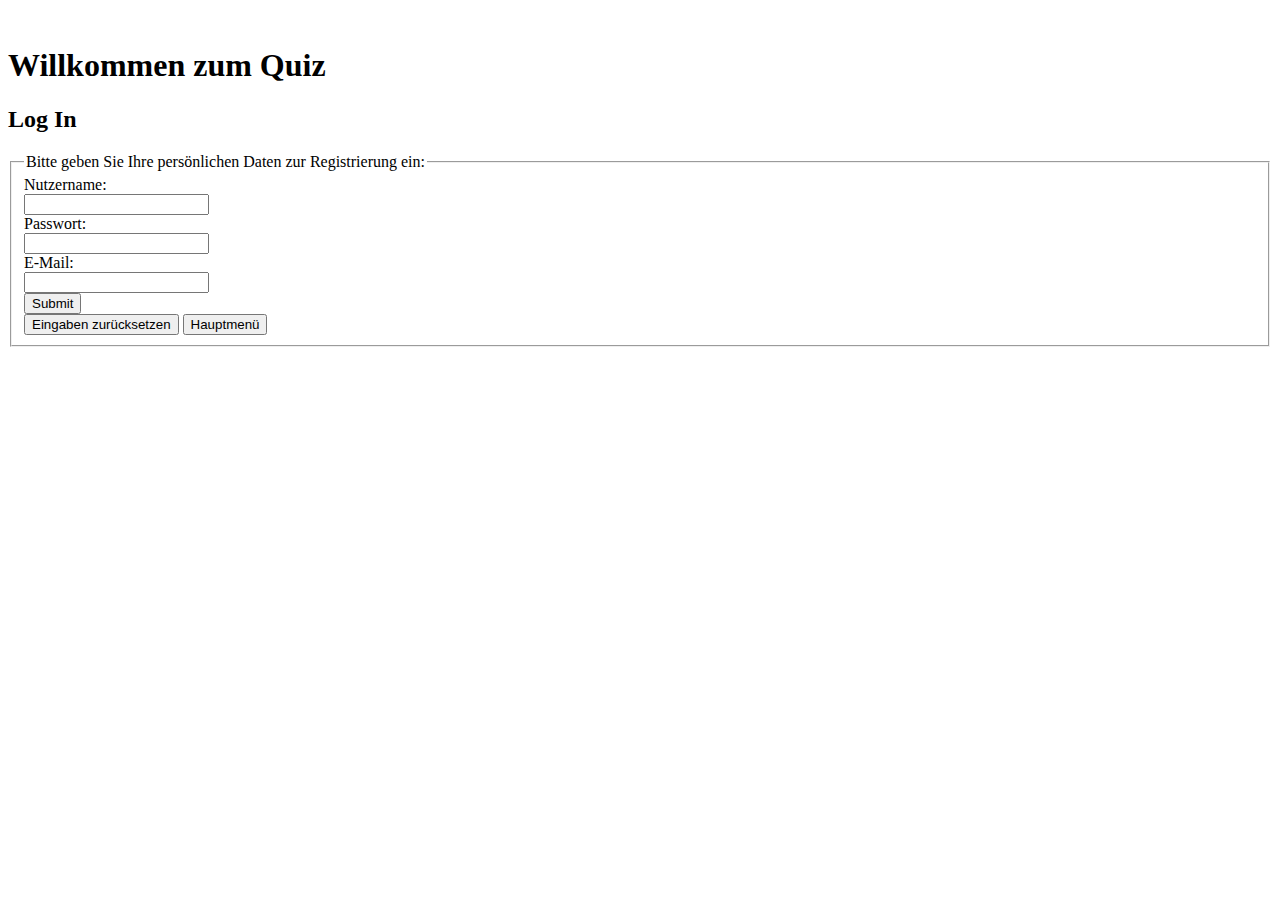
<file: Gruppen_de/index.html>
<!DOCTYPE html>
<html lang=de> 
	<head>
		<meta charset=utf-8> 
		<title>Quizprojekt</title>
		<style>
			label {display: block;}
		</style>
	</head>

	<body>
		<header>
			<img><!-- Hier wird das Logo des Quizes eingefügt --></img>
			<h1>Willkommen zum Quiz</h1> 
			<h2>Log In </h2> 
		</header>
			
		<main>
			<form id=registrierung action=form_eval_index.php method=post>
				<fieldset> 
					<legend>Bitte geben Sie Ihre persönlichen Daten zur Registrierung  ein:</legend> 
						
					<!-- Info: Die vom Nutzer eingegebenen Daten werden an ein Programm geschickt, dass prüft, ob der Nutzername vorhanden ist, und ob das Passwort dazu passt.-->
					<label for=username>Nutzername:</label>
					<input type=text name=username id=username required>
					<br>
					
					<label for=password>Passwort:</label>
					<input type=password name=password id=password required > 
					<br>
						
					<label for=email>E-Mail:</label>
					<input type=email name=email id=email required> 
					<br>
						
					<input type=submit name=submit>
					<br>
						
					<button form=registrierung type=reset>Eingaben zurücksetzen</button>
						
					<a href=hauptmenue.html> <button type=button id=hauptmenue>Hauptmenü</button></a>				
				</fieldset>
			</form>
		</main>	
	</body>
</html>
</file>
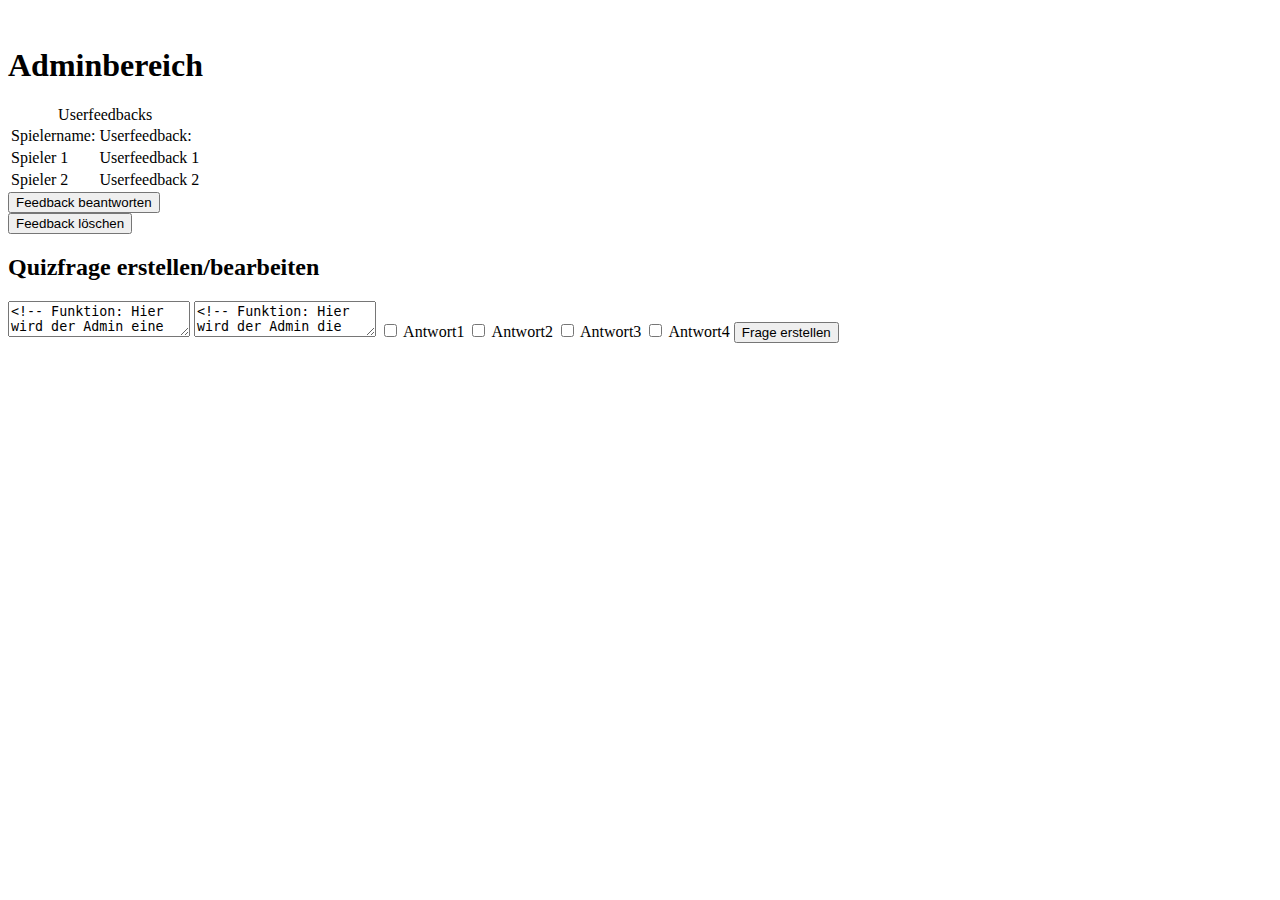
<file: Gruppen_de/Adminbereich.html>
<!DOCTYPE html>
<html lang=de> 
	<head>
		<meta charset=utf-8> 
		<title>Quizprojekt</title> 
	</head>

	<header>
			<img><!-- Hier wird das Logo des Quizes eingefügt --></img>
			<h1>Adminbereich</h1> 
	</header>
	
	<body>
		<section>
			<form>
				<table>
					<caption> Userfeedbacks </caption>
					  <tr>
						<td> Spielername: </td>
						<td> Userfeedback:</td>
					  </tr>
					  
					  <tr>
						<td> Spieler 1 </td>
						<td> Userfeedback 1 </td>
					  </tr>
					  
					  <tr>
						<td> Spieler 2 </td>
						<td> Userfeedback 2 </td>
					  </tr>
				</table>
				<!-- Info: Die Tabelle ist nicht vollständig (es handelt sich bei den Bezeichnern noch um Platzhalter). Die Tabelle soll die eingegangenen Userfeedbacks anzeigen. Die Userfeedbacks werden in der Datenbank gespeichert und hier aufgerufen  -->
				
				<button type=button id=feedback >Feedback beantworten</button> 
				<!-- Funktion: Der Admin wird bei Betätigung auf ausgewählte Feedbacks antworten können. --> 
				<br>
								
				<button type=button id=löschen>Feedback löschen</button> 
				<!-- Funktion: Der Admin wird bei Betätigung ausgewählte Feedbacks löschen können. -->
			</form>
		</section>	
		
		<section>
			<form>
				<h2> Quizfrage erstellen/bearbeiten </h2>
				
				<textarea><!-- Funktion: Hier wird der Admin eine neue Frage formulieren können --> </textarea>
		
				<textarea><!-- Funktion: Hier wird der Admin die Antworten zur Fragestellung formulieren können --> </textarea>
		
				<label>
				<input type=checkbox name=antwort1 value=antwort1>
				Antwort1
				</label>
				<label>
				<input type=checkbox name=antwort2 value=antwort2>
				Antwort2
				</label>
				<label>
				<input type=checkbox name=antwort3 value=antwort3>
				Antwort3
				</label>
				<label>
				<input type=checkbox name=antwort4 value=antwort4>
				Antwort4
				</label>
				<!-- Info: Der Admin kann mit den Checkboxen bestimmen, welche der Antwortmöglichkeiten bezüglich der Fragestellung richtig sein soll. -->
				<button type=button id=erstellen>Frage erstellen</button>  
		</form>
	</body>
</html>
</file>
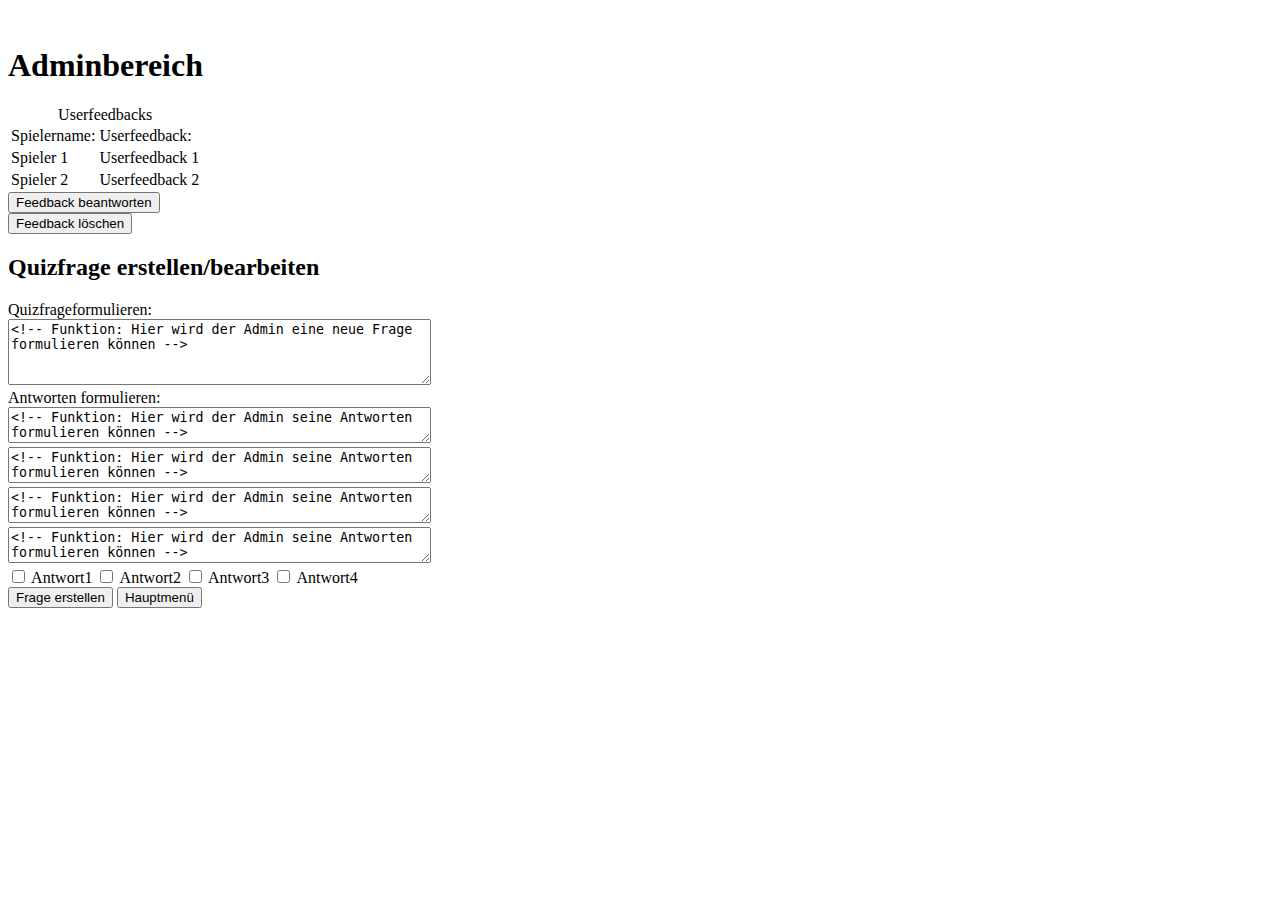
<file: Gruppen_de/adminbereich.html>
<!DOCTYPE html>
<html lang=de> 
	<head>
		<meta charset=utf-8> 
		<title>Quizprojekt</title> 
	</head>

	<header>
			<img><!-- Hier wird das Logo des Quizes eingefügt --></img>
			<h1>Adminbereich</h1> 
	</header>
	
	<body>
		<section>
			<form action=form_eval_verwaltung.php method=POST>
				<table>
					<caption> Userfeedbacks </caption>
					  <tr>
						<td> Spielername: </td>
						<td> Userfeedback:</td>
					  </tr>
					  
					  <tr>
						<td> Spieler 1 </td>
						<td> Userfeedback 1 </td>
					  </tr>
					  
					  <tr>
						<td> Spieler 2 </td>
						<td> Userfeedback 2 </td>
					  </tr>
				</table>
				<!-- Info: Die Tabelle ist nicht vollständig (es handelt sich bei den Bezeichnern noch um Platzhalter). Die Tabelle soll die eingegangenen Userfeedbacks anzeigen. Die Userfeedbacks werden in der Datenbank gespeichert und hier aufgerufen  -->
				
				<button type=button id=feedback >Feedback beantworten</button> 
				<!-- Funktion: Der Admin wird bei Betätigung auf ausgewählte Feedbacks antworten können. --> 
				<br>
								
				<button type=button id=löschen>Feedback löschen</button> 
				<!-- Funktion: Der Admin wird bei Betätigung ausgewählte Feedbacks löschen können. -->
			</form>
		</section>	
		
		<section>
			<form action=form_eval_quizfragen.php method=POST>
				<h2> Quizfrage erstellen/bearbeiten </h2>
				
				<label>Quizfrageformulieren: </label>
				<br>
				<textarea rows=4 cols=50 name=frage><!-- Funktion: Hier wird der Admin eine neue Frage formulieren können --> </textarea>
				<br>
				<label>Antworten formulieren: </label>
				<br>
				<textarea rows=2 cols=50 name="antworten[]"><!-- Funktion: Hier wird der Admin seine Antworten formulieren können --> </textarea>
				<br>
				<textarea rows=2 cols=50 name="antworten[]"><!-- Funktion: Hier wird der Admin seine Antworten formulieren können --> </textarea>
				<br>
				<textarea rows=2 cols=50 name="antworten[]"><!-- Funktion: Hier wird der Admin seine Antworten formulieren können --> </textarea>
				<br>
				<textarea rows=2 cols=50 name="antworten[]"><!-- Funktion: Hier wird der Admin seine Antworten formulieren können --> </textarea>
				<br>
				<label>
				<input type=checkbox name="antwort[]" value=antwort1>
				Antwort1
				</label>
				<label>
				<input type=checkbox name="antwort[]" value=antwort2>
				Antwort2
				</label>
				<label>
				<input type=checkbox name="antwort[]" value=antwort3>
				Antwort3
				</label>
				<label>
				<input type=checkbox name="antwort[]" value=antwort4>
				Antwort4
				</label>
				<!-- Info: Der Admin kann mit den Checkboxen bestimmen, welche der Antwortmöglichkeiten bezüglich der Fragestellung richtig sein soll. -->
				<br>
				<button type=submit value=erstellen>Frage erstellen</button> 
				
				<a href=hauptmenue.html> <button type=button id=hauptmenue>Hauptmenü</button></a>					
		</form>
	</body>
</html>
</file>
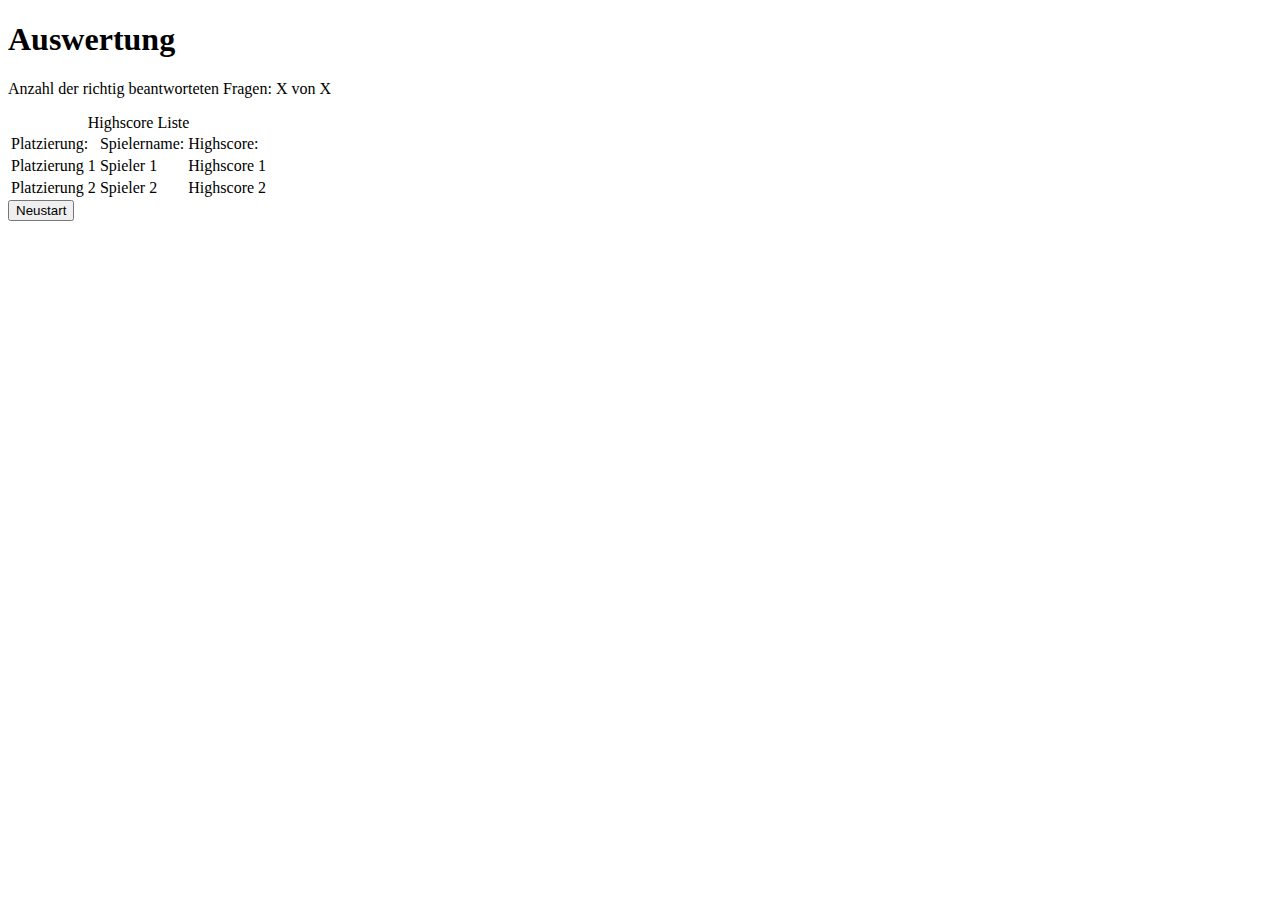
<file: Gruppen_de/Auswertung.html>
<!DOCTYPE html>
<html lang=de> 
	<head>
		<meta charset=utf-8> 
		<title>Quizprojekt</title> 
	</head>

	<body>
		<header>
			<h1>Auswertung</h1>	
		</header>	
		<main>
			<p> Anzahl der richtig beantworteten Fragen: X von X <p>
			<!-- Info: Die Anzahl der richtig beantworteten Fragen soll hier dynamisch angezeigt werden (Bezeichner "x" sind momentan noch Platzhalter)-->
			<form>
				<table>
					<caption> Highscore Liste </caption>
					<tr>
						<td> Platzierung: </td>
						<td> Spielername: </td>
						<td> Highscore: </td>
					</tr>
				  
					<tr>
						<td> Platzierung 1 </td>
						<td> Spieler 1 </td>
						<td> Highscore 1 </td>
					</tr>
				  
					<tr>
						<td> Platzierung 2 </td>
						<td> Spieler 2 </td>
						<td> Highscore 2 </td>
					</tr> 
				</table>
				<!-- Info: Die Tabelle ist nicht vollständig (es handelt sich bei den Bezeichnern noch um Platzhalter), sie wird nach und nach mit Nutzern aus der Datenbank gefüllt. Es handelt sich um die Highscore Liste, dort aufgelistet werden alle gespeicherten Nutzerprofile mitsamt ihrem Highscore -->
				
				<a href=quiz.html> <button type=button id=start>Neustart</button>
			</form>
		</main>	
	</body>
</html>
</file>
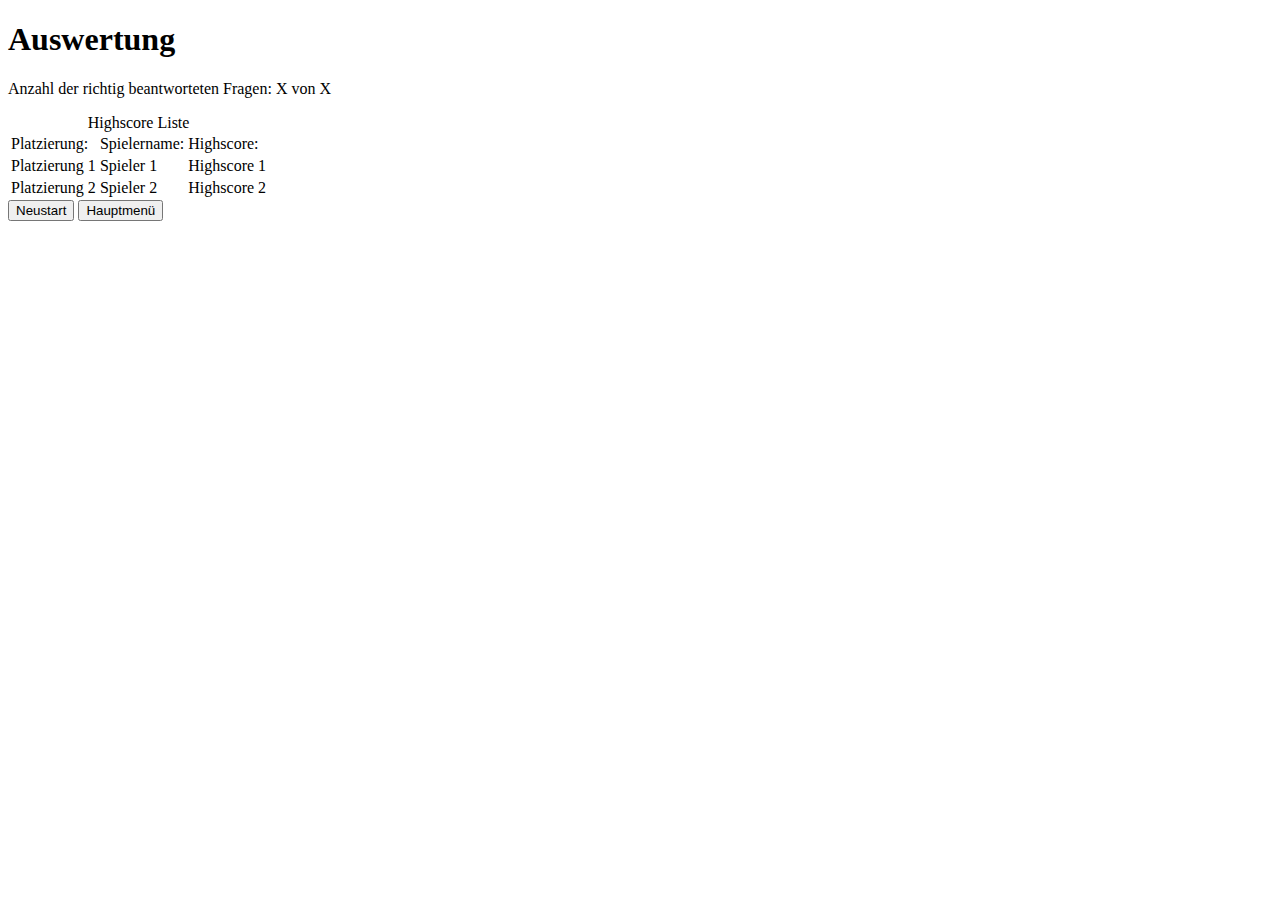
<file: Gruppen_de/auswertung.html>
<!DOCTYPE html>
<html lang=de> 
	<head>
		<meta charset=utf-8> 
		<title>Quizprojekt</title> 
	</head>

	<body>
		<header>
			<h1>Auswertung</h1>	
		</header>	
		<main>
			<p> Anzahl der richtig beantworteten Fragen: X von X <p>
			<!-- Info: Die Anzahl der richtig beantworteten Fragen soll hier dynamisch angezeigt werden (Bezeichner "x" sind momentan noch Platzhalter)-->
			<form action=form_eval_auswertung.php method=POST>
				<table>
					<caption> Highscore Liste </caption>
					<tr>
						<td> Platzierung: </td>
						<td> Spielername: </td>
						<td> Highscore: </td>
					</tr>
				  
					<tr>
						<td> Platzierung 1 </td>
						<td> Spieler 1 </td>
						<td> Highscore 1 </td>
					</tr>
				  
					<tr>
						<td> Platzierung 2 </td>
						<td> Spieler 2 </td>
						<td> Highscore 2 </td>
					</tr> 
				</table>
				<!-- Info: Die Tabelle ist nicht vollständig (es handelt sich bei den Bezeichnern noch um Platzhalter), sie wird nach und nach mit Nutzern aus der Datenbank gefüllt. Es handelt sich um die Highscore Liste, dort aufgelistet werden alle gespeicherten Nutzerprofile mitsamt ihrem Highscore -->
				
				<a href=quiz.php> <button type=button id=start>Neustart</button></a>
				<a href=hauptmenue.html> <button type=button id=hauptmenue>Hauptmenü</button></a>
			</form>
		</main>	
	</body>
</html>
</file>
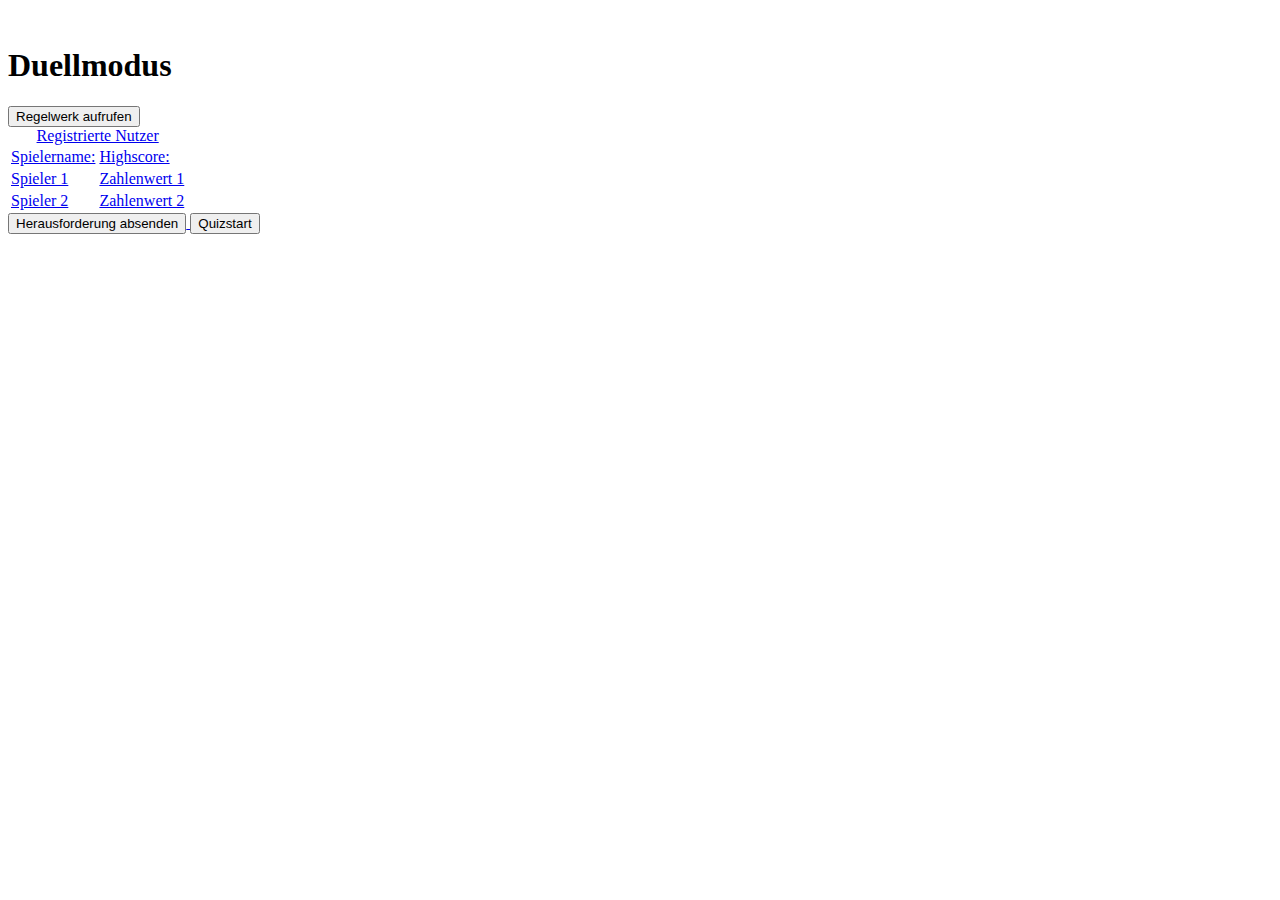
<file: Gruppen_de/Duellmodus.html>
<!DOCTYPE html>
<html lang=de> 
	<head>
		<meta charset=utf-8> 
		<title>Quizprojekt</title> 
	<body>
		<header>
			<img><!-- Hier wird das Logo des Quizes eingefügt --></img>
			<h1>Duellmodus</h1>	
		</header>
		
		<form>
			<a href=regelwerk.txt> <button type=button id=regelwerk>Regelwerk aufrufen</button>
			<br>
			
			<table>
			<caption> Registrierte Nutzer </caption>
			  <tr>
				<td> Spielername: </td>
				<td> Highscore: </td>
			  </tr>
			  
			  <tr>
				<td> Spieler 1 </td>
				<td> Zahlenwert 1 </td>
			  </tr>
			  
			  <tr>
				<td> Spieler 2 </td>
				<td> Zahlenwert 2 </td>
			  </tr>
			</table>	
			<!-- Info: Die Tabelle ist nicht vollständig (es handelt sich bei den Bezeichnern noch um Platzhalter), sie wird nach und nach mit Nutzern aus der Datenbank gefüllt, d.h. Die registrierten Nutzer werden aufgelistet und der Spieler kann sich einen Gegenspieler aussuchen und ihn herausfordern -->
			
			<button type=button id=start>Herausforderung absenden</button>
			<!-- Funktion: Der Spieler sucht sich einen Gegenspieler aus der Tabelle aus und fordert ihn mit der Betätigung des Buttons zu einem Multiplayerspiel heraus -->
			
			<a href=quiz.html> <button type=button id=start>Quizstart</button>
		</form>
	</body>
</html>
</file>
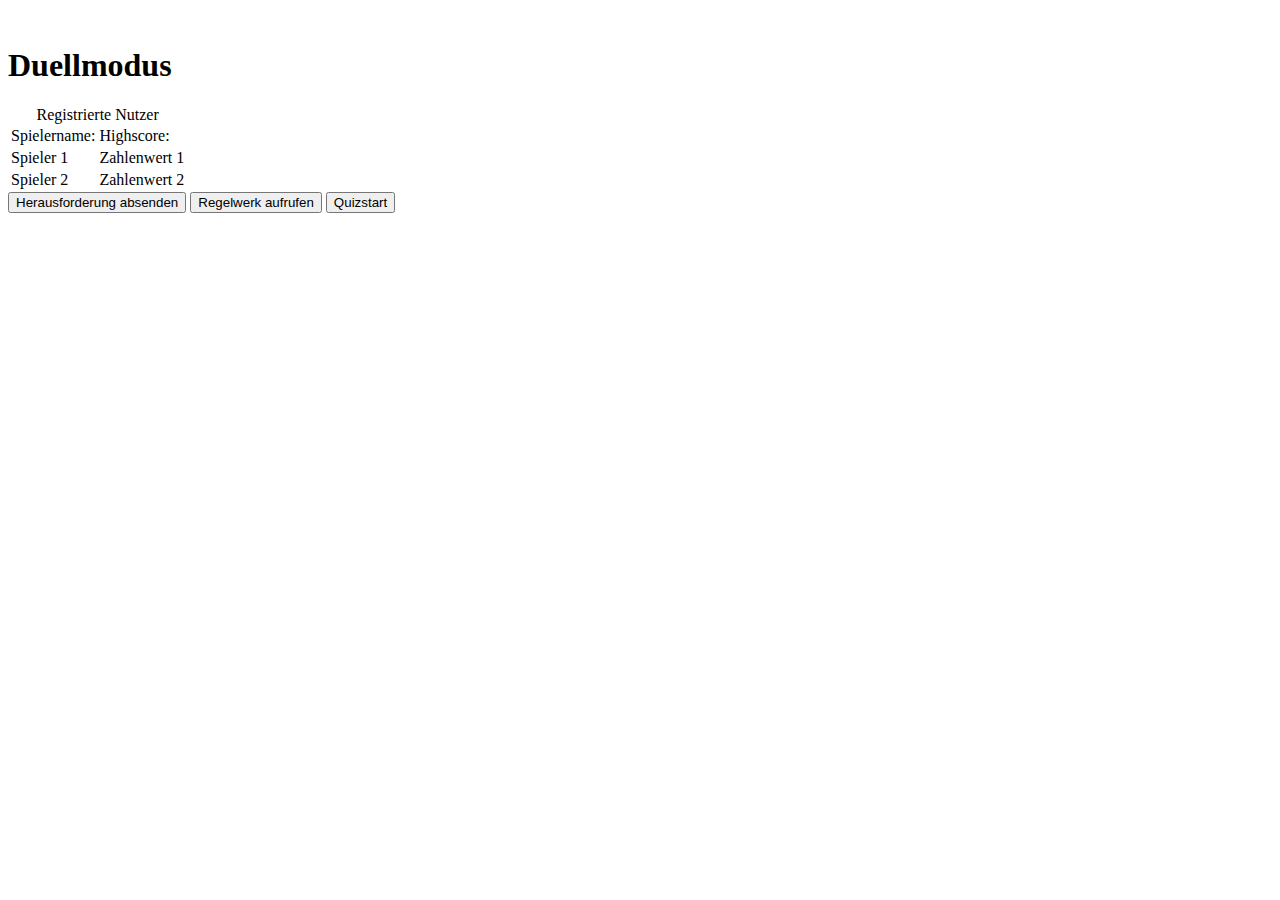
<file: Gruppen_de/duellmodus.html>
<!DOCTYPE html>
<html lang=de> 
	<head>
		<meta charset=utf-8> 
		<title>Quizprojekt</title> 
	<body>
		<header>
			<img><!-- Hier wird das Logo des Quizes eingefügt --></img>
			<h1>Duellmodus</h1>	
		</header>
		
		<form action=form_eval_duellmodus.php method=POST>
			<table>
			<caption> Registrierte Nutzer </caption>
			  <tr>
				<td> Spielername: </td>
				<td> Highscore: </td>
			  </tr>
			  
			  <tr>
				<td> Spieler 1 </td>
				<td> Zahlenwert 1 </td>
			  </tr>
			  
			  <tr>
				<td> Spieler 2 </td>
				<td> Zahlenwert 2 </td>
			  </tr>
			</table>	
			<!-- Info: Die Tabelle ist nicht vollständig (es handelt sich bei den Bezeichnern noch um Platzhalter), sie wird nach und nach mit Nutzern aus der Datenbank gefüllt, d.h. Die registrierten Nutzer werden aufgelistet und der Spieler kann sich einen Gegenspieler aussuchen und ihn herausfordern -->
			
			<button type=button id=start>Herausforderung absenden</button>
			<!-- Funktion: Der Spieler sucht sich einen Gegenspieler aus der Tabelle aus und fordert ihn mit der Betätigung des Buttons zu einem Multiplayerspiel heraus -->
			
			<a href=regelwerk.txt> <button type=button id=regelwerk>Regelwerk aufrufen</button></a>
			
			<a href=quiz.php> <button type=button id=start>Quizstart</button></a>
		</form>
	</body>
</html>
</file>
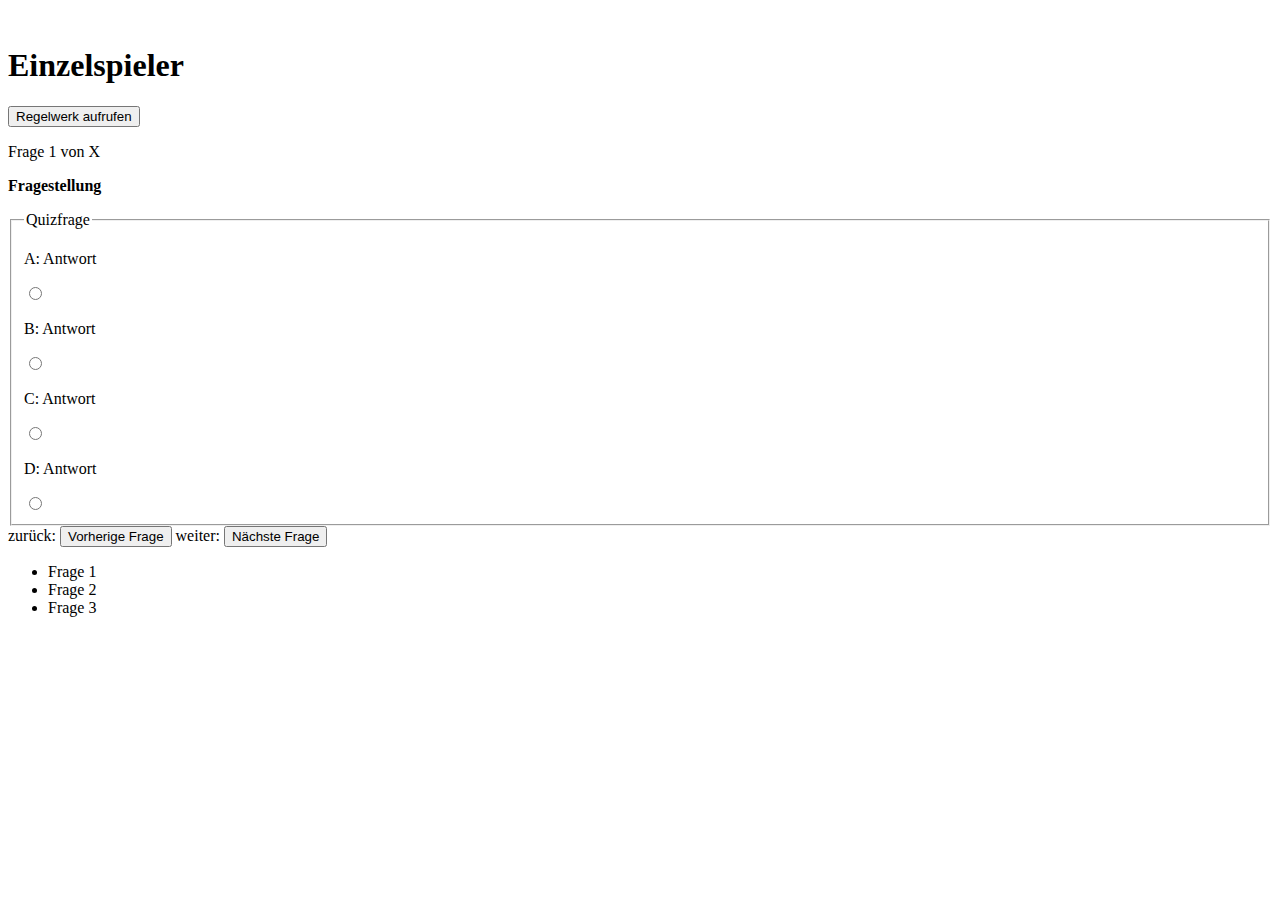
<file: Gruppen_de/Einzelspieler.html>
<!DOCTYPE html>
<html lang=de> <!-- Internationalisierung der Datei -->
	<head>
		<meta charset=utf-8>  <!-- Lokalisierung der Datei -->
		<title>Quizprojekt</title> <!--Titel des Quizes (Endgültiger Name steht noch nicht fest) -->
	</head>

	<body>
		<header>
			<img><!-- Hier das Logo des Quizes --></img>
			<h1>Einzelspieler</h1>	<!-- Überschrift der Seite --> 
		</header>
			
		<form>
			<button type=button id=regelwerk>Regelwerk aufrufen</button>
			<!-- Schaltfläche zum Aufrufen des Regelwerkes -->
			<p>Frage 1 von X</p> <!-- fortlaufende Nummerierung der Fragen z.b. "1"-->
			<p><b>Fragestellung</b></p> <!-- Die Fragestellung der Seite als "bold Text" (fettgedruckt) -->
		
			<fieldset>
					<legend>Quizfrage</legend> <!-- Überschrift vom Formular --> 
					
					<p>A: Antwort</p> <!-- Textfeld mit Antwortmöglichkeit 1 --> 
					<input type=radio id=antwort1 name=antwort value=antwort required><!-- Radiobutton mit Antwort1 --> 
					<p>B: Antwort</p> <!-- Textfeld mit Antwortmöglichkeit 2 --> 
					<input type=radio id=antwort2 name=antwort value=antwort required><!-- Radiobutton mit Antwort2 -->
					<p>C: Antwort</p> <!-- Textfeld mit Antwortmöglichkeit 3 --> 
					<input type=radio id=antwort3 name=antwort value=antwort required><!-- Radiobutton mit Antwort3 -->
					<p>D: Antwort</p> <!-- Textfeld mit Antwortmöglichkeit 4 --> 
					<input type=radio id=antwort4 name=antwort value=antwort required><!-- Radiobutton mit Antwort4 -->		
			</fieldset>	
			
			<label for=previous>zurück: </label>
			<button type=button id=previous>Vorherige Frage</button> 
			<!-- Bei Betätigung gelangt man zu letzten Frage --> 
			
			<label for=skip>weiter: </label>
			<button type=button id=skip>Nächste Frage</button>
			<!-- Bei Betätigung überspringt man die aktuelle Frage und gelangt zu nächsten --> 
		</form>
		
		<ul>
		<!-- Hier folgt eine Liste mit dem Fortschritt innerhalb des Quizes Orientierungsliste für die Spielrunde, die Anzahl der noch offenen- und bereits richtig beantworteten Fragen.  -->
			<li> Frage 1 </li> 
			<li> Frage 2 </li>
			<li> Frage 3 </li>
		<!-- Die aktuelle Frage, bei der man sich befindet, wird gekennzeichnet Frage an Herrn Alpers: Gibt es noch eine bessere Möglichkeiten so etwas, eventuell mit anderen html Containern, zu implementieren? Stichwort: <progress> ? -->
		</ul>
		
		<canvas> <!-- Bitmap-Bereich, um die Lebensanzeige, das Zeitlimit und die erreichte Punktzahl dynamisch darzustellen, mithilfe von Skripts/Funktionen in PHP bzw. MySQL--> </canvas> 
	</body>

</html>
</file>
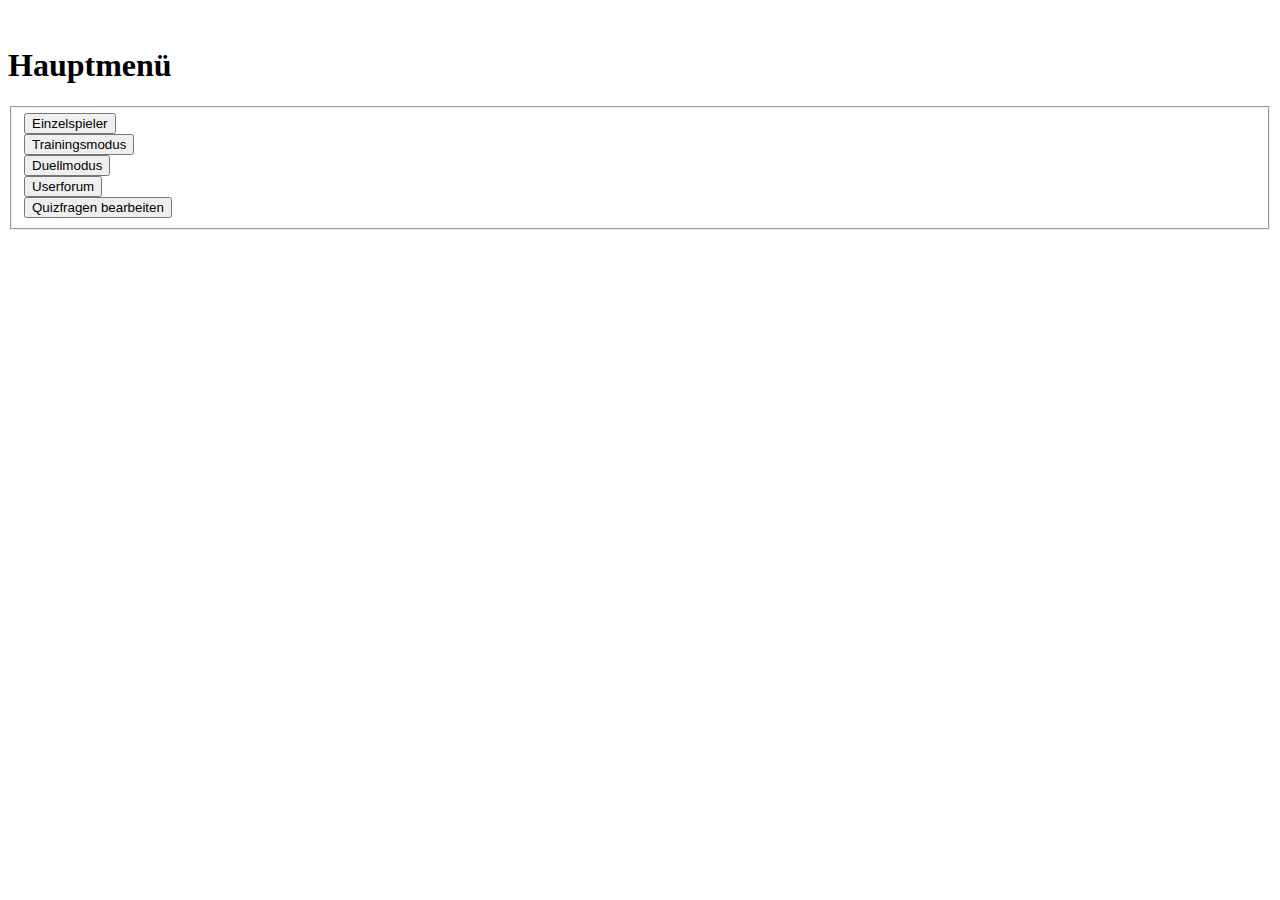
<file: Gruppen_de/Hauptmenue.html>
<!DOCTYPE html>
<html lang=de> 
	<head>
		<meta charset=utf-8> 
		<title>Quizprojekt</title>
	</head>

	<body>
		<header>
			<img><!-- Hier wird das Logo des Quizes eingefügt --></img>
			<h1>Hauptmenü</h1> 
		</header>
		<main>
			<form>
				<fieldset> 
						<a href=quiz.html> <button type=button id=einzelspieler>Einzelspieler</button>  
						<br>
							
						<a href=trainingsmodus.html> <button type=button id=trainingsmodus>Trainingsmodus</button> 
						<br>
							
						<a href=duellmodus.html> <button type=button id=duellmodus>Duellmodus</button>
						<br>
							
						<a href=userforum.html> <button type=button id=userforum>Userforum</button> 
						<br>
							
						<a href=adminbereich.html> <button type=button id=quizfragen>Quizfragen bearbeiten</button> 		
				</fieldset>
			</form>
		</main>
	</body>
</html>
</file>
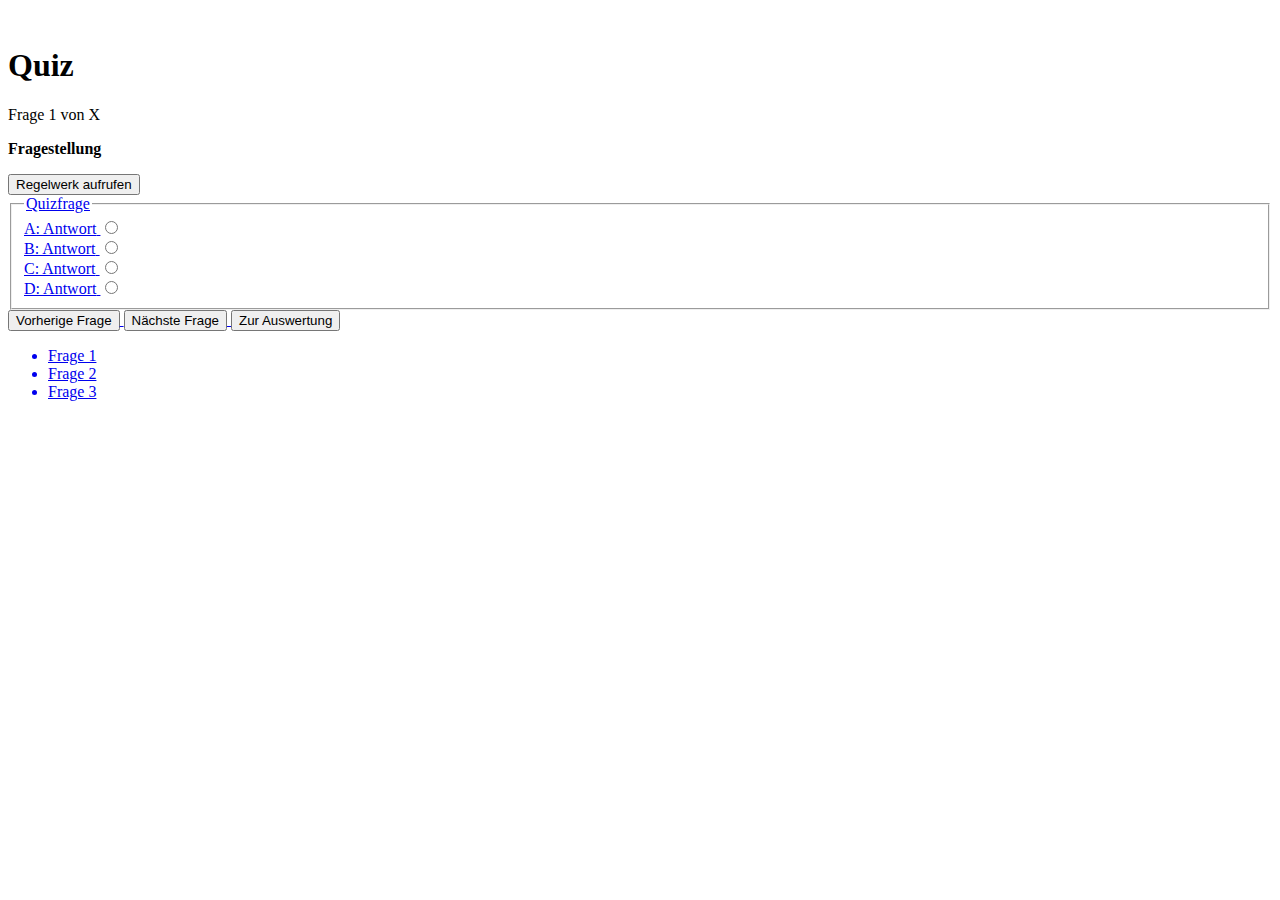
<file: Gruppen_de/Quiz.html>
<!DOCTYPE html>
<html lang=de> 
	<head>
		<meta charset=utf-8>  
		<title>Quizprojekt</title> 
	</head>

	<body>
		<header>
			<img><!-- Hier wird das Logo des Quizes eingefügt --></img>
			<h1>Quiz</h1>	 
		</header>
		
		<p>Frage 1 von X</p> 
		<!--Funktion: Wird eine fortlaufende Nummerierung der Fragen z.b. "1"-->
		<p><b>Fragestellung</b></p> 
		<!-- Funktion: Momentan noch Platzhalter. Hier wird die Frage eingefügt -->
		<form>
			<a href=regelwerk.txt> <button type=button id=regelwerk>Regelwerk aufrufen</button>
			<fieldset>
					<legend>Quizfrage</legend> 
					
					<label for=antwort1> A: Antwort</label> 
					<input type=radio id=antwort1 name=antwort value=antwort required> 
					<br>
					<label for=antwort2> B: Antwort</label> 
					<input type=radio id=antwort2 name=antwort value=antwort required>
					<br>
					<label for=antwort3> C: Antwort</label> 
					<input type=radio id=antwort3 name=antwort value=antwort required>
					<br>
					<label for=antwort4> D: Antwort</label>
					<input type=radio id=antwort4 name=antwort value=antwort required>	
			</fieldset>	
			
			<a href=quiz.html> <button type=button id=previous>Vorherige Frage</button> 
			
			<a href=quiz.html> <button type=button id=skip>Nächste Frage</button>
			
			<a href=auswertung.html> <button type=button id=auswertung>Zur Auswertung</button>
		</form>
		<aside>
			<ul>
			<!-- Info: Hier soll eine Liste mit dem Fortschritt innerhalb des Quizes folgen. Es dient als Orientierungsliste für die Spielrunde. Angezeigt wird die Anzahl der noch offenen- und bereits richtig beantworteten Fragen. Die aktuelle Frage, bei der man sich befindet, wird gekennzeichnet.  -->
				<li> Frage 1 </li> 
				<li> Frage 2 </li>
				<li> Frage 3 </li>
			<!-- Frage an Herrn Alpers: Gibt es noch eine bessere Möglichkeiten so etwas, eventuell mit anderen html Containern, zu implementieren? Stichwort: <progress> ? -->
			</ul>
		</aside>
		
		<canvas> <!-- Info: Bitmap-Bereich, um die Lebensanzeige, das Zeitlimit und die erreichte Punktzahl dynamisch darzustellen, mithilfe von Skripen/Funktionen in PHP bzw. MySQL -->
		
		<!-- Frage an Herrn Alpers: Gibt es alternativ noch andere HTML 5 tags womit ich die genannten Punkte realisieren kann? --> 
		</canvas> 
	</body>
</html>
</file>
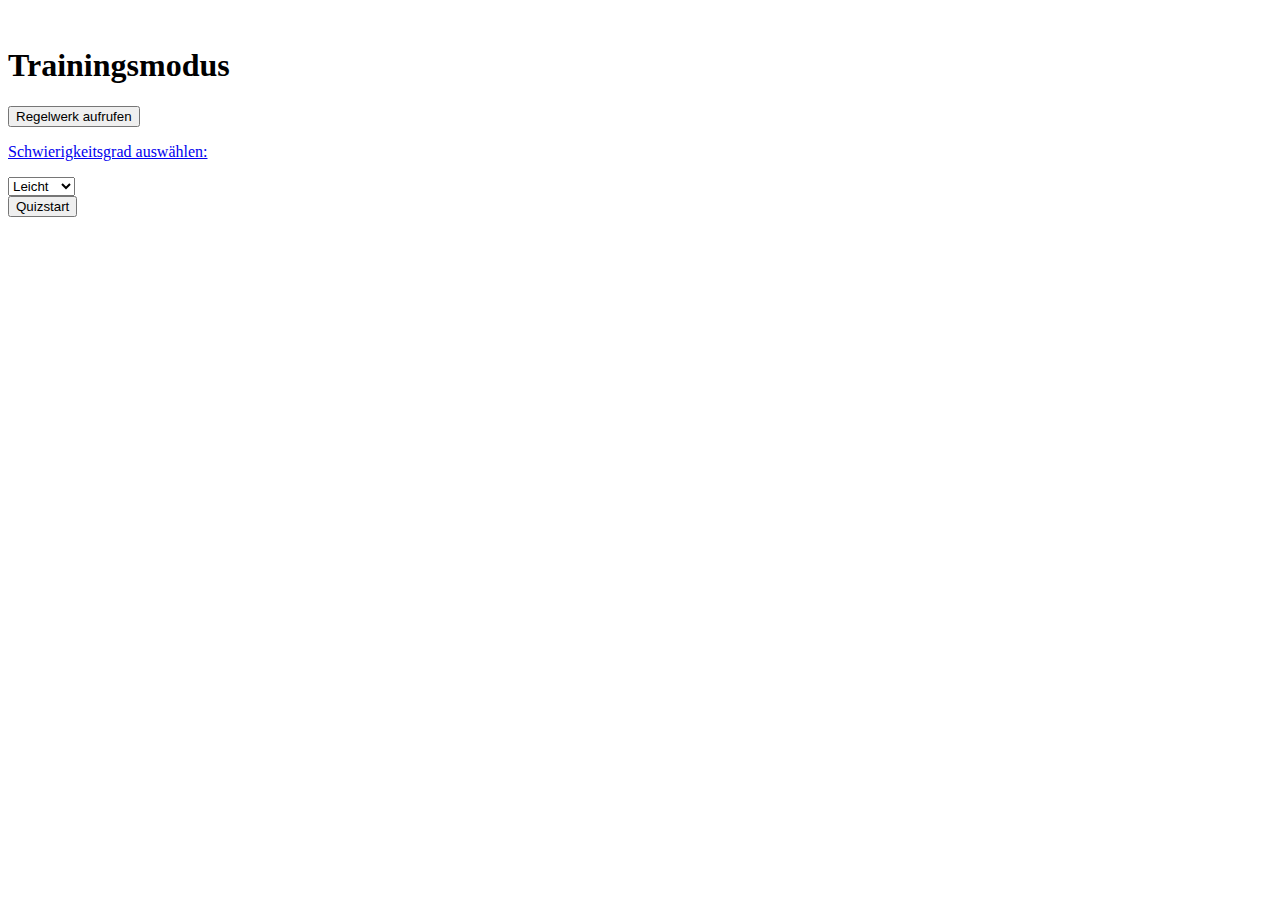
<file: Gruppen_de/Trainingsmodus.html>
<!DOCTYPE html>
<html lang=de> 
	<head>
		<meta charset=utf-8> 
		<title>Quizprojekt</title> 
	</head>

	<body>
		<header>
			<img><!-- Hier wird das Logo des Quizes eingefügt --></img>
			<h1>Trainingsmodus</h1>	
		</header>
			
		<form>
			<a href=regelwerk.txt> <button type=button id=regelwerk>Regelwerk aufrufen</button>
			<br>
			
			<p>Schwierigkeitsgrad auswählen: </p>
			<select>
				<option value=leicht>Leicht</option>
				<option value=mittel>Mittel</option>
				<option value=schwer>Schwer</option>
			</select>
			<!-- Info: Der Schwierigkeitsgrad für den CPU Gegner kann bestimmt werden, der NPC adaptiert das Verhalten eines registrierten Nutzerprofiles -->
			<br>

			<a href=quiz.html> <button type=button id=start>Quizstart</button>
		</form>
	</body>
</html>
</file>
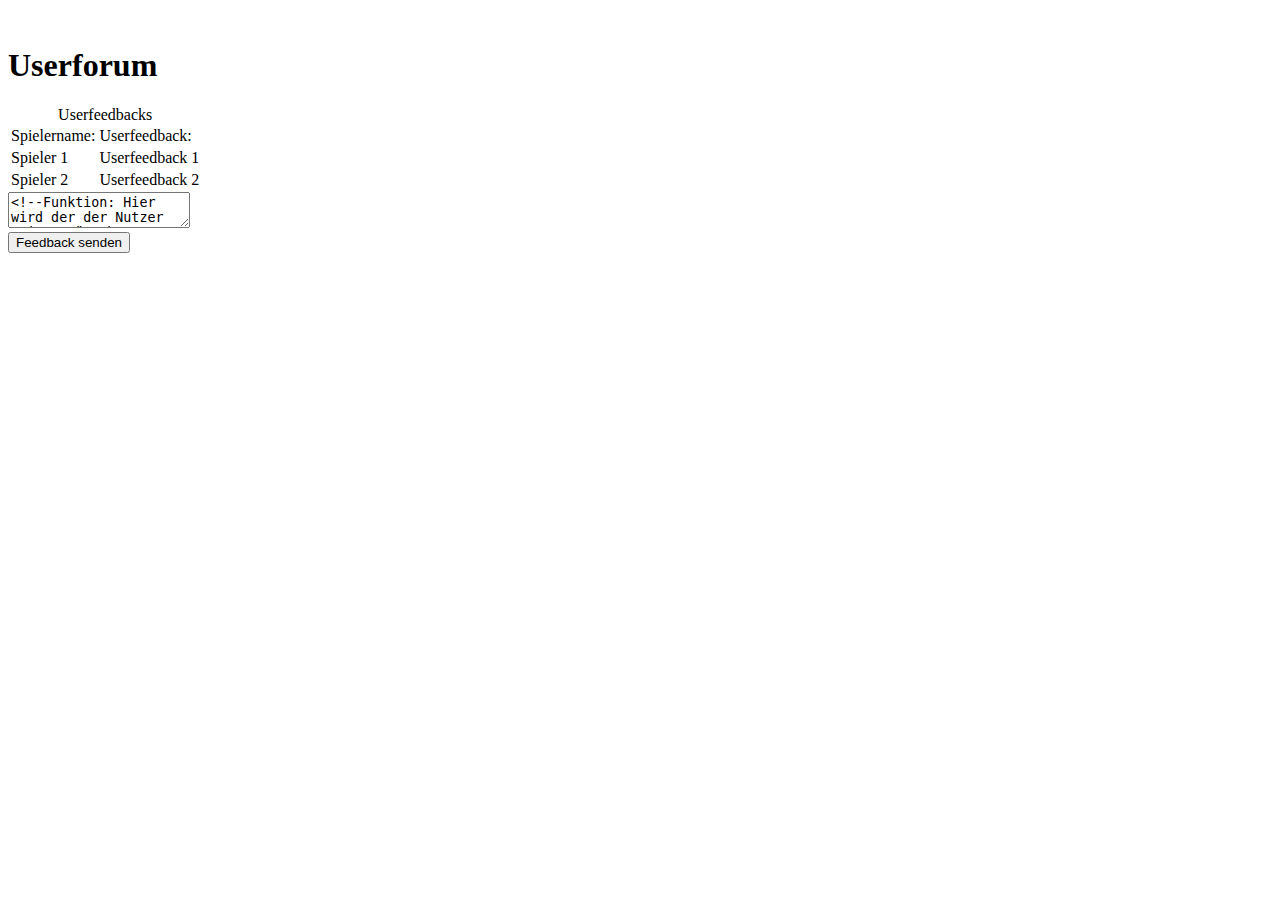
<file: Gruppen_de/Userforum.html>
<!DOCTYPE html>
<html lang=de> 
	<head>
		<meta charset=utf-8> 
		<title>Quizprojekt</title> 
	</head>

	<body>

		<header>
			<img><!-- Hier wird das Logo des Quizes eingefügt --></img>
			<h1>Userforum</h1> 
		</header>
		
		<main>
			<table>
			<caption> Userfeedbacks </caption>
			  <tr>
				<td> Spielername: </td>
				<td> Userfeedback: </td>
			  </tr>
			  
			  <tr>
				<td> Spieler 1 </td>
				<td> Userfeedback 1 </td>
			  </tr>
			  
			  <tr>
				<td> Spieler 2 </td>
				<td> Userfeedback 2 </td>
			  </tr>
		</table>
			<!-- Info: Inhalt der Tabelle soll sein, die neuesten Feedbacks anzuzeigen. Diese werden in der Datenbank abgespeichert und später in den Ansichten Adminbereich.html, sowie Userforum.html in Form von Tabellen einsehbar sein. -->
		
			<form>
				<textarea><!--Funktion: Hier wird der der Nutzer sein gewünschtes Feedback eingeben können --> </textarea>
				<br>
				
				<button type=button id=feedback>Feedback senden </button>
				<br>
			</form>
		</main>
	</body>
</html>
</file>
